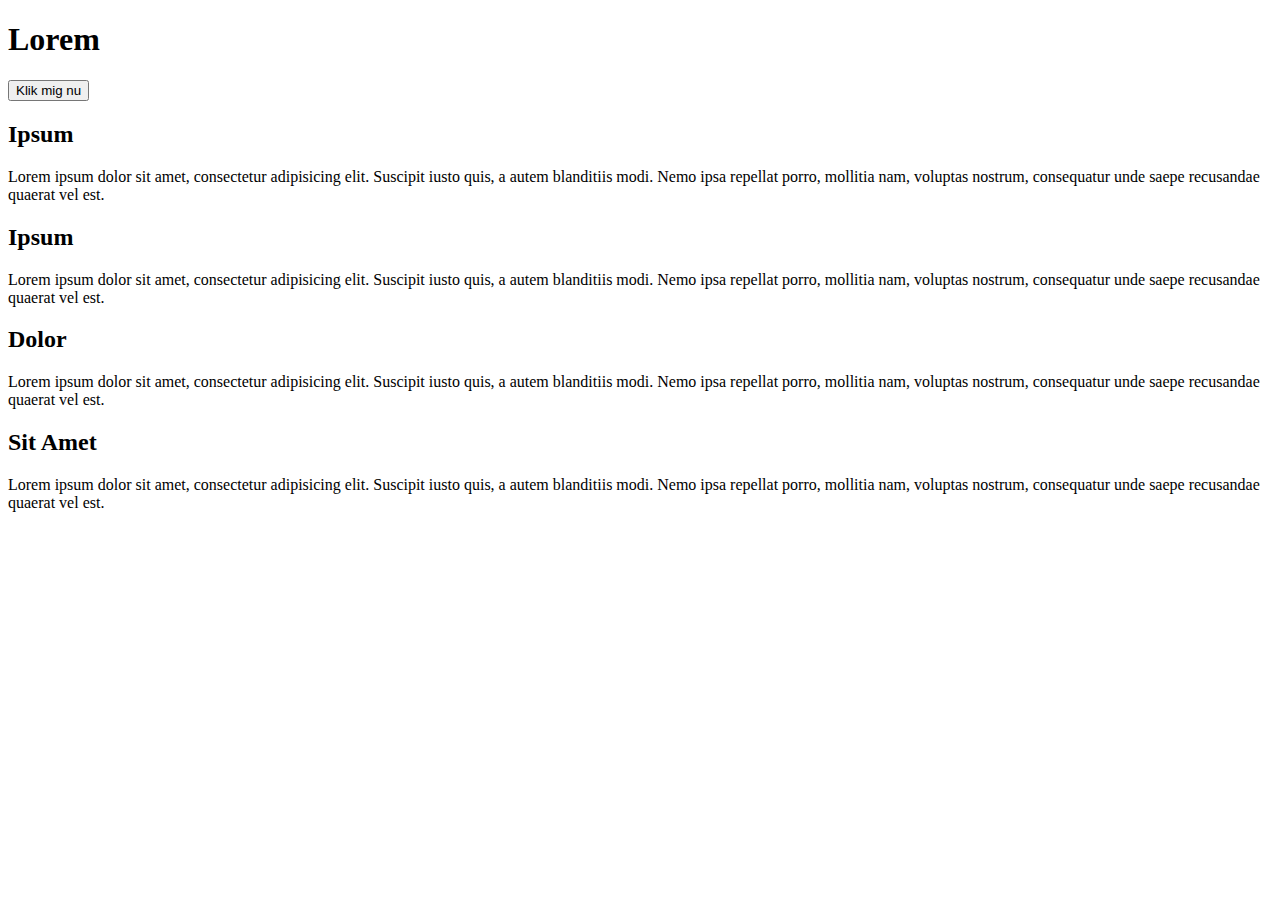
<file: per-20200910/jQuery-intro/index.html>
<!DOCTYPE html>
<html lang="">

<head>
	<meta charset="utf-8">
	<title>Example Title</title>
	<meta name="author" content="Your Name">
	<meta name="description" content="Example description">
	<meta name="viewport" content="width=device-width, initial-scale=1.0">
	<link rel="stylesheet" href="">
	<link rel="icon" type="image/x-icon" href=""/>
</head>

<body>
	<header>
		<h1>Lorem</h1>
	</header>
	<main>
		<button id="enKnap"> Klik mig nu </button>
	
		<article>
		<h2>Ipsum</h2>
		<p>Lorem ipsum dolor sit amet, consectetur adipisicing elit. Suscipit iusto quis, a autem blanditiis modi. Nemo ipsa repellat porro, mollitia nam, voluptas nostrum, consequatur unde saepe recusandae quaerat vel est.</p>
		</article>
		
		<article>
		<h2>Ipsum</h2>
		<p>Lorem ipsum dolor sit amet, consectetur adipisicing elit. Suscipit iusto quis, a autem blanditiis modi. Nemo ipsa repellat porro, mollitia nam, voluptas nostrum, consequatur unde saepe recusandae quaerat vel est.</p>
		</article>
		
		<article>
		<h2>Dolor</h2>
		<p>Lorem ipsum dolor sit amet, consectetur adipisicing elit. Suscipit iusto quis, a autem blanditiis modi. Nemo ipsa repellat porro, mollitia nam, voluptas nostrum, consequatur unde saepe recusandae quaerat vel est.</p>
		</article>
		
		<article>
		<h2>Sit Amet</h2>
		<p>Lorem ipsum dolor sit amet, consectetur adipisicing elit. Suscipit iusto quis, a autem blanditiis modi. Nemo ipsa repellat porro, mollitia nam, voluptas nostrum, consequatur unde saepe recusandae quaerat vel est.</p>
		</article>
	</main>
	<footer></footer>
	
	<!-- load jQuery library -->
	<script type="text/javascript" src="js/jquery-3.5.1.min.js"></script>
	
	<!-- load JavaScript -->
	<script src="js/js.js"></script>
</body>

</html>
</file>
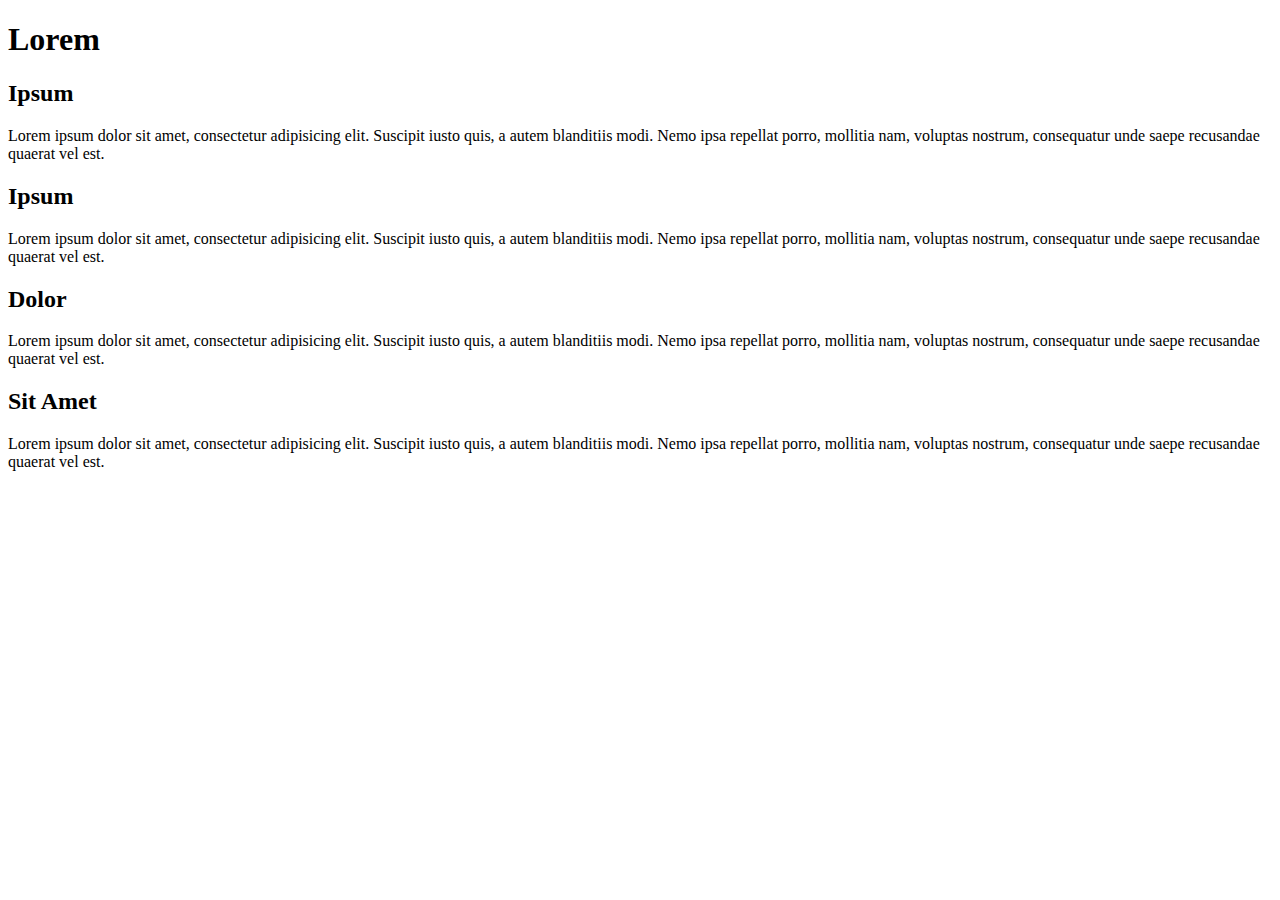
<file: jQuery-boilerplate/jQuery-boilerplate.html>
<!DOCTYPE html>
<html lang="">

<head>
	<meta charset="utf-8">
	<title>Example Title</title>
	<meta name="author" content="Your Name">
	<meta name="description" content="Example description">
	<meta name="viewport" content="width=device-width, initial-scale=1.0">
	<link rel="stylesheet" href="">
	<link rel="icon" type="image/x-icon" href=""/>
</head>

<body>
	<header>
		<h1>Lorem</h1>
	</header>
	<main>
		<article>
		<h2>Ipsum</h2>
		<p>Lorem ipsum dolor sit amet, consectetur adipisicing elit. Suscipit iusto quis, a autem blanditiis modi. Nemo ipsa repellat porro, mollitia nam, voluptas nostrum, consequatur unde saepe recusandae quaerat vel est.</p>
		</article>
		
		<article>
		<h2>Ipsum</h2>
		<p>Lorem ipsum dolor sit amet, consectetur adipisicing elit. Suscipit iusto quis, a autem blanditiis modi. Nemo ipsa repellat porro, mollitia nam, voluptas nostrum, consequatur unde saepe recusandae quaerat vel est.</p>
		</article>
		
		<article>
		<h2>Dolor</h2>
		<p>Lorem ipsum dolor sit amet, consectetur adipisicing elit. Suscipit iusto quis, a autem blanditiis modi. Nemo ipsa repellat porro, mollitia nam, voluptas nostrum, consequatur unde saepe recusandae quaerat vel est.</p>
		</article>
		
		<article>
		<h2>Sit Amet</h2>
		<p>Lorem ipsum dolor sit amet, consectetur adipisicing elit. Suscipit iusto quis, a autem blanditiis modi. Nemo ipsa repellat porro, mollitia nam, voluptas nostrum, consequatur unde saepe recusandae quaerat vel est.</p>
		</article>
	</main>
	<footer></footer>
	
	<!-- load jQuery library -->
	<script type="text/javascript" src="js/jquery-3.5.1.min.js"></script>
	
	<!-- load JavaScript -->
	<script src="js/js.js"></script>
</body>

</html>
</file>
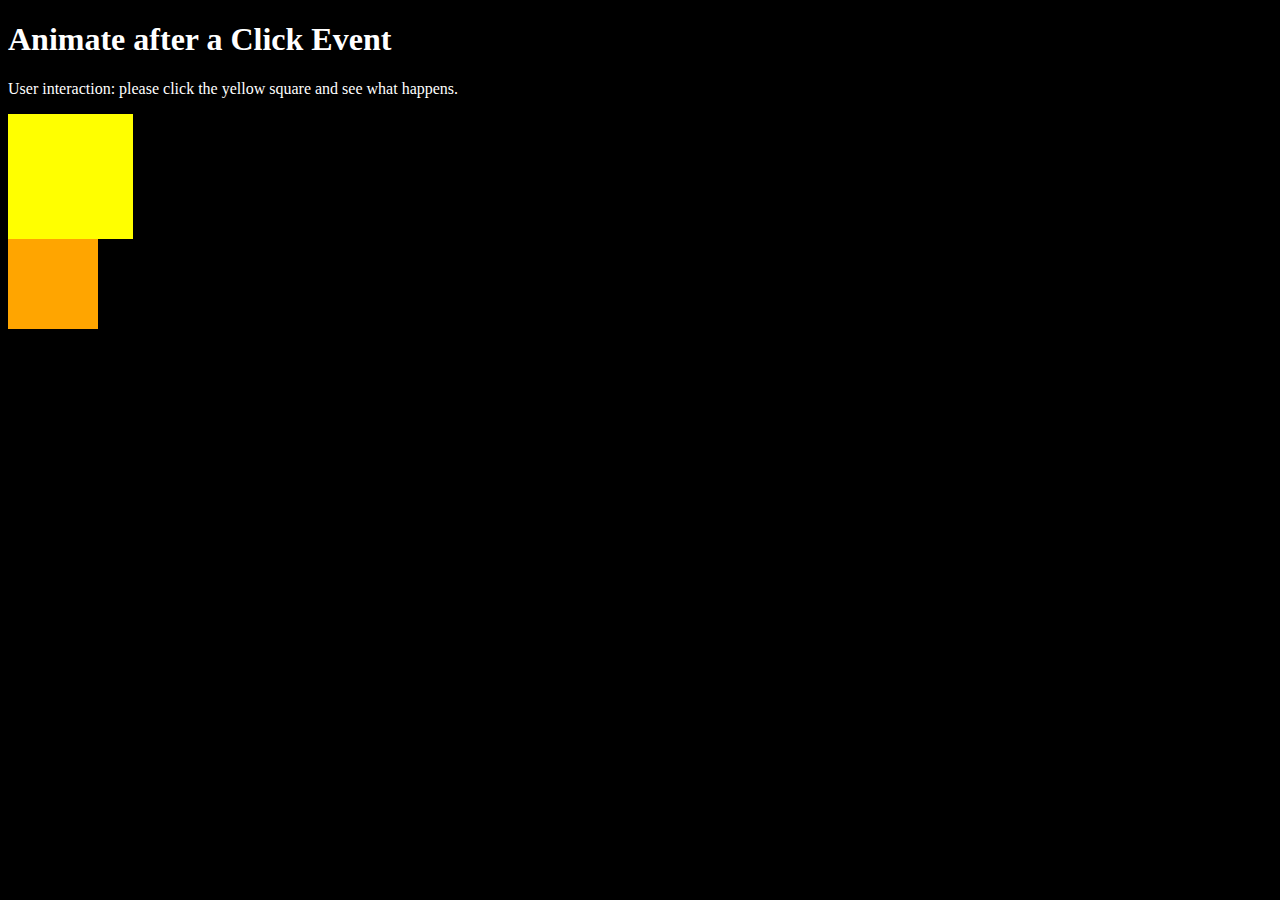
<file: per-20200902/klikEvent/klikEvent.html>
<!DOCTYPE html>
<html lang="en">

<head>
    <meta charset="UTF-8">
    <meta name="viewport" content="width=device-width, initial-scale=1.0">
    <meta http-equiv="X-UA-Compatible" content="ie=edge">
    <link rel="stylesheet" href="css/style.css">
    <title>JavaScript Boilerplate</title>
</head>

<body>

    <h1>Animate after a Click Event</h1>
    <p>User interaction: please click the yellow square and see what happens.</p>

    <!-- here is the square for the animation -->
    <div id="square"></div>
    <div id="sq2"></div>

    <!-- scripts -->
    <script src="js/js.js"></script>
</body>

</html>
</file>
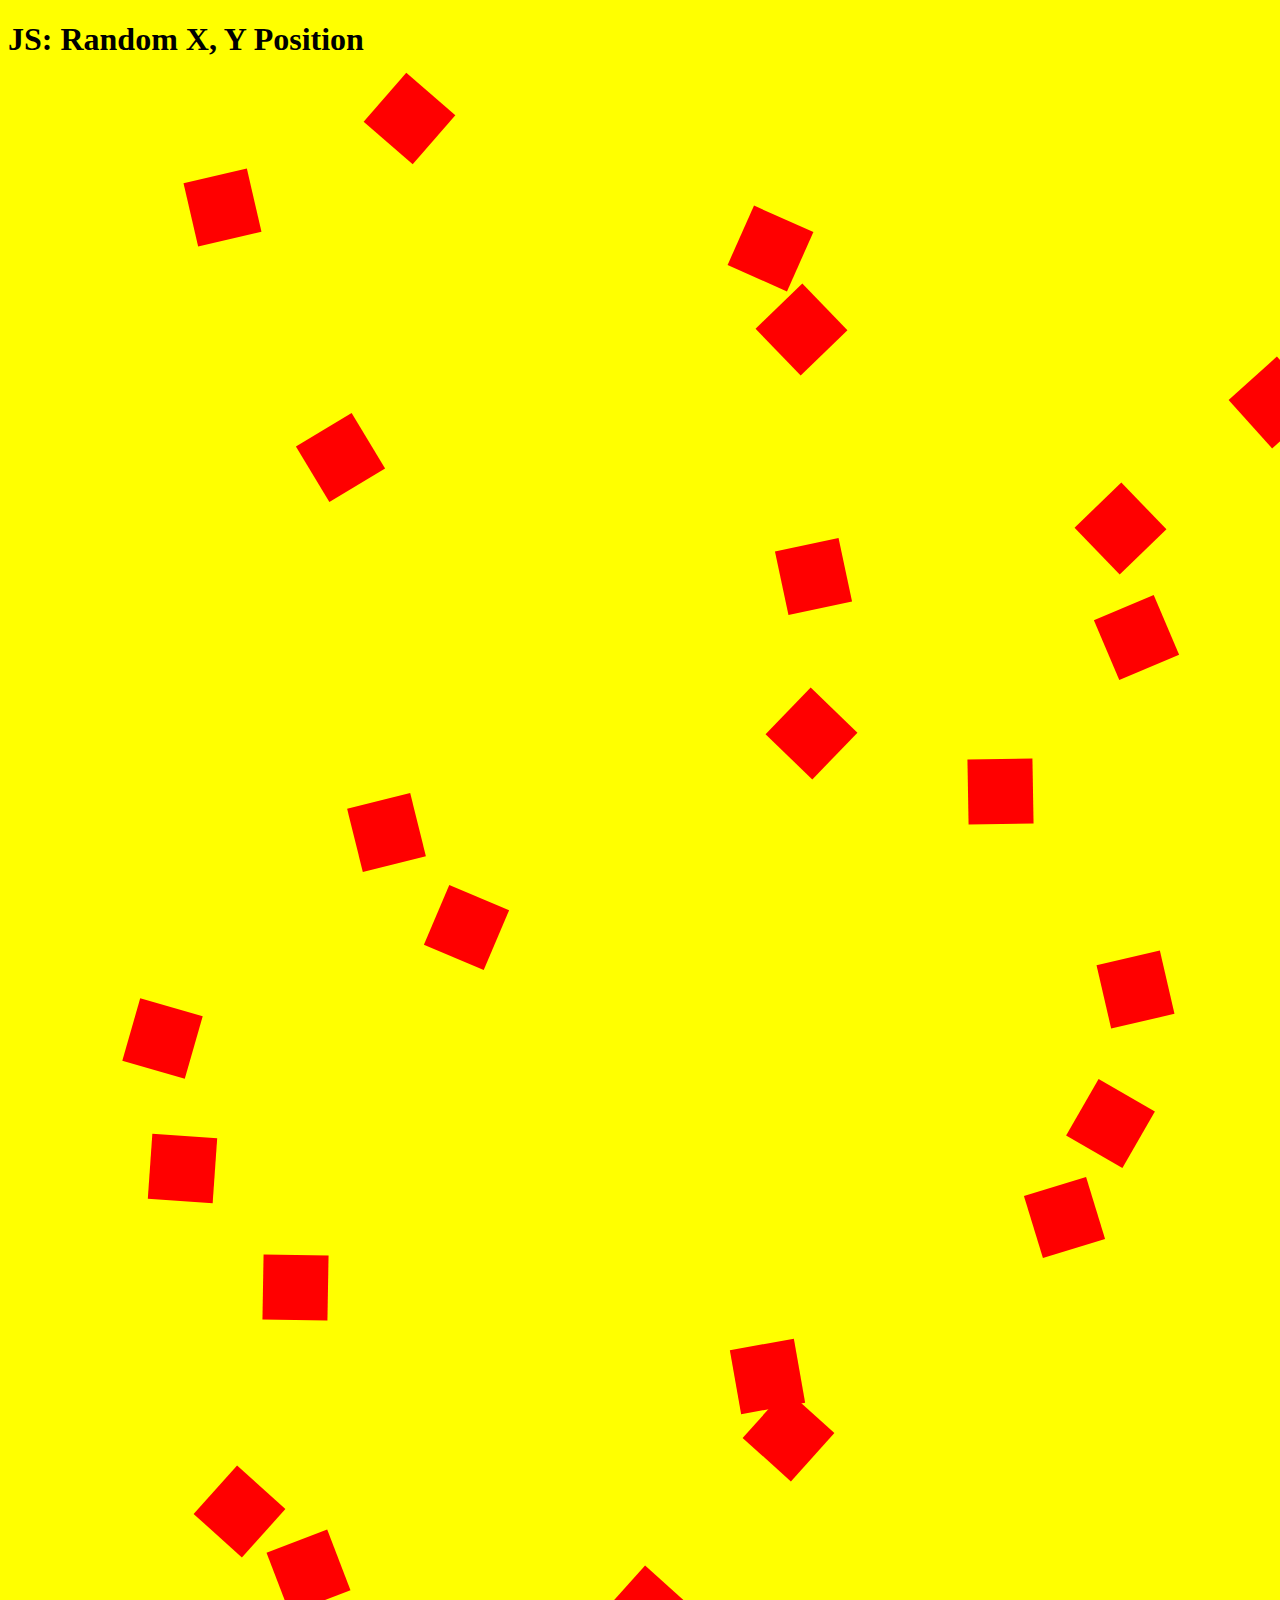
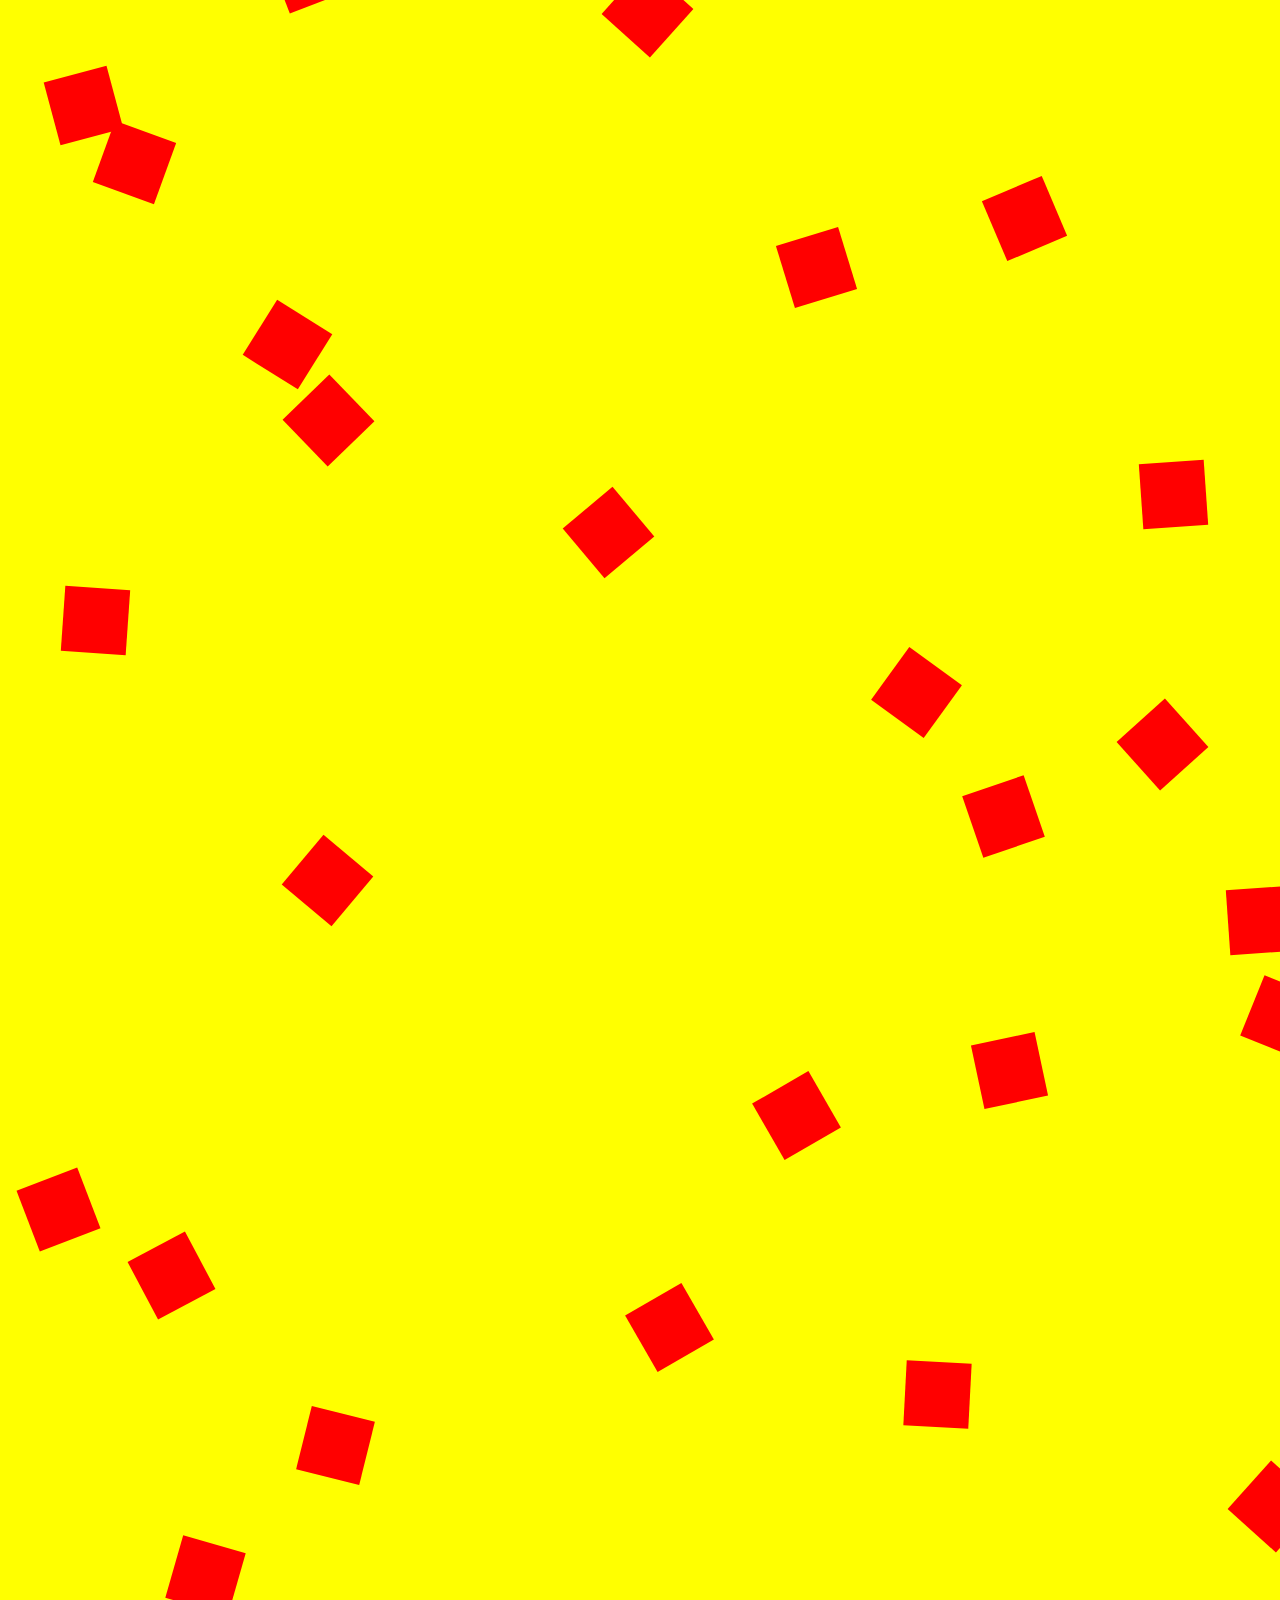
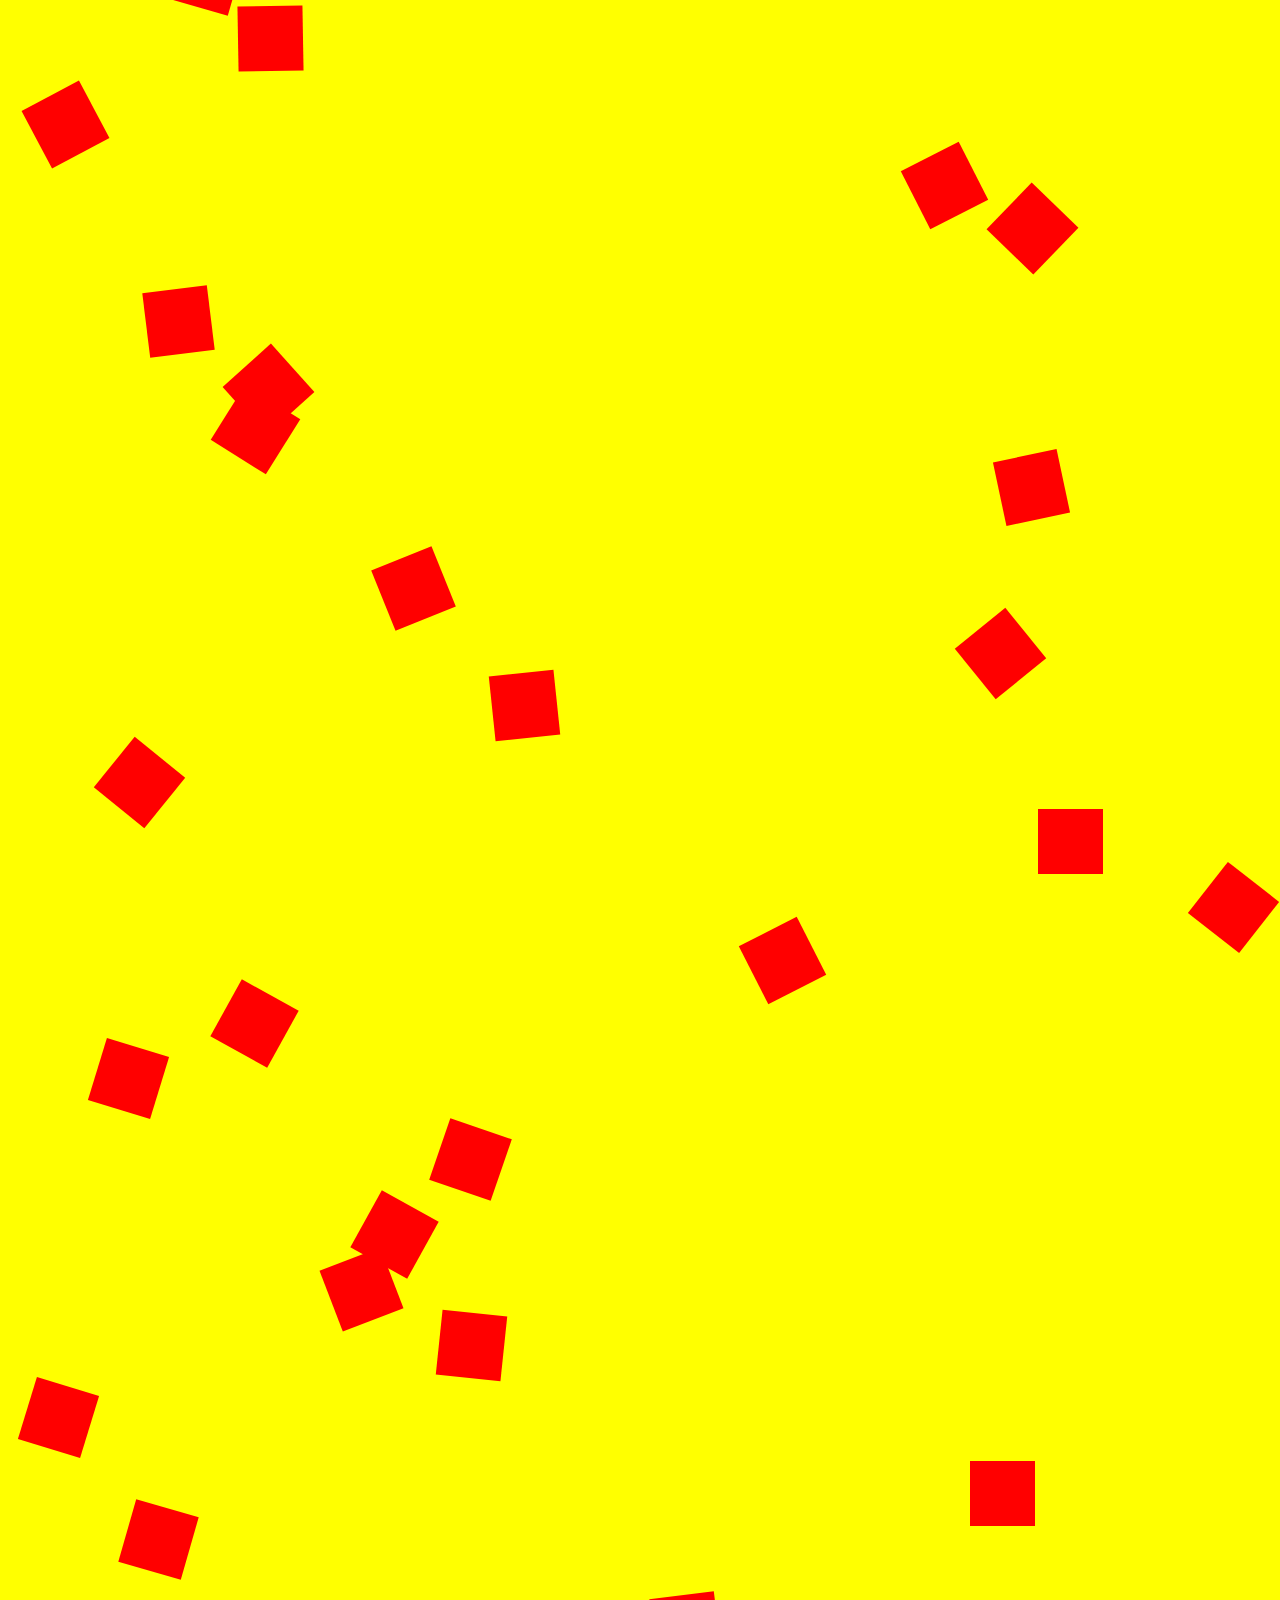
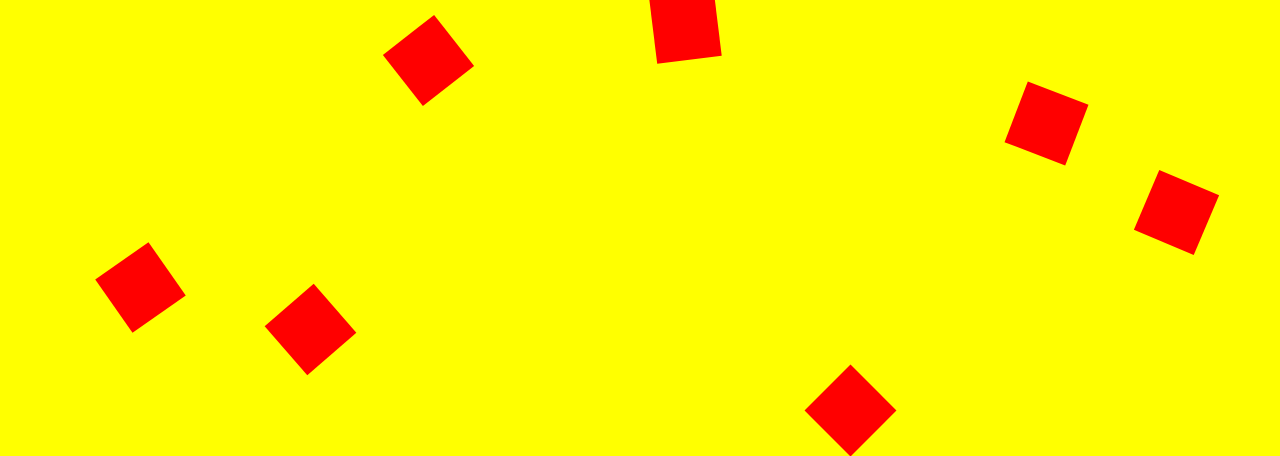
<file: per-20200902/mangeFirkanter/mangeFirkanter.html>
<!DOCTYPE html>
<html lang="en">

<head>
    <meta charset="UTF-8">
    <meta name="viewport" content="width=device-width, initial-scale=1.0">
    <meta http-equiv="X-UA-Compatible" content="ie=edge">
    <link rel="stylesheet" href="css/style.css">
    <title>JavaScript Boilerplate</title>
</head>

<body>

    <h1>JS: Random X, Y Position</h1>
    <div id="scene"></div>

    <!-- scripts -->
    <script src="js/js.js"></script>
</body>

</html>
</file>
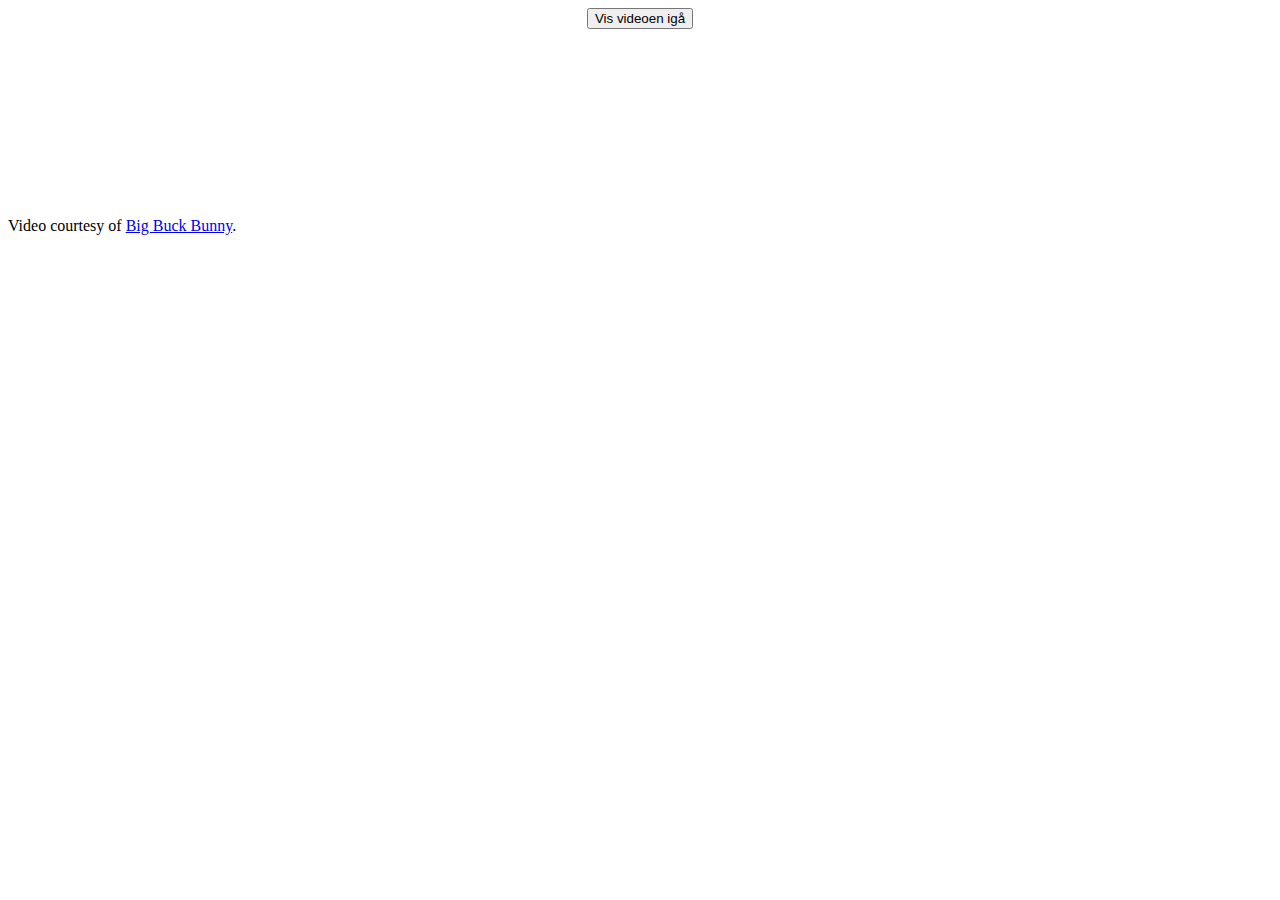
<file: per-20200903/video/lavTaggen.html>
<!DOCTYPE html> 
<html> 
<body>

    <div style="text-align:center">
        <!--button onclick="playPause()">Play/Pause</button> 
  <button onclick="makeBig()">Big</button>
  <button onclick="makeSmall()">Small</button>
  <button onclick="makeNormal()">Normal</button -->

        <button id="visVid"> Vis videoen igå </button>
        <br><br>
        
        <video id="video2" width="420">
            <!-- sæt video ind her ... -->
        </video>

    </div>

    <script>
        
        /**
         * Q: hvordan kan man indsætte en video via Js?
         * A: ----
         */

        // denne funktion laver en video
        let Abracadabra = function() {
            let srcTag = document.createElement("source");
            let video2src = "media/parade-edinburgh-2015.MP4";
            srcTag.src = video2src;
            video2.appendChild(srcTag);
        }
        
        // videoen vises ved klik på visVid
        visVid.addEventListener('click', Abracadabra);
        
        /*
        let Xbracadabra = function( videoNavn ) {
            let srcTag = document.createElement("source");
            let video2src = "media/" + videoNavn;
            
            srcTag.src = video2src;
            video2.appendChild(srcTag);
        }
        
        Xbracadabra("parade-edinburgh-2015.MP4");
        */
        

        function playPause() {
            if (myVideo.paused)
                myVideo.play();
            else
                myVideo.pause();
        }

        function makeBig() {
            myVideo.width = 560;
        }

        function makeSmall() {
            myVideo.width = 320;
        }

        function makeNormal() {
            myVideo.width = 420;
        }
    </script>

    <p>Video courtesy of <a href="https://www.bigbuckbunny.org/" target="_blank">Big Buck Bunny</a>.</p>

</body></html>
</file>
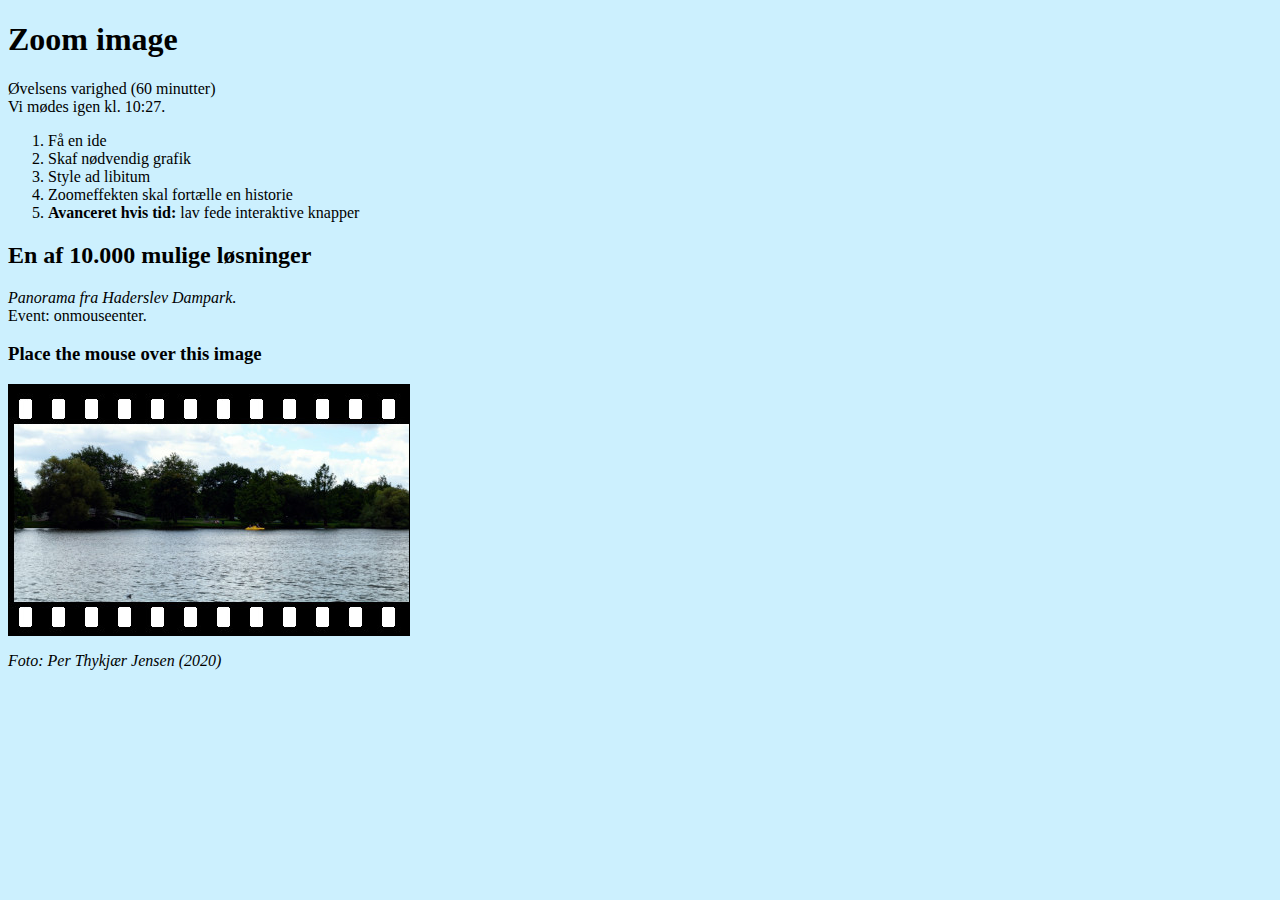
<file: per-20200904/zoomImage/jsBoilerplate.html>
<!DOCTYPE html>
<html lang="en">

<head>
    <meta charset="UTF-8">
    <meta name="viewport" content="width=device-width, initial-scale=1.0">
    <meta http-equiv="X-UA-Compatible" content="ie=edge">
    <link rel="stylesheet" href="css/style.css">
    <title>Zoom Image</title>
</head>

<body>
    <main>

        <h1>Zoom image</h1>
        
        <p>
            Øvelsens varighed (60 minutter)<br>
            Vi mødes igen kl. 10:27.
        </p>
        
        <ol>
            <li> Få en ide </li>
            <li> Skaf nødvendig grafik </li>
            <li> Style ad libitum </li>
            <li> Zoomeffekten skal fortælle en historie </li>
            <li> <strong>Avanceret hvis tid:</strong> lav fede interaktive knapper </li>
        </ol>
        
        <h2>En af 10.000 mulige løsninger</h2>
        
        <p><em>Panorama fra Haderslev Dampark.</em><br>
            Event: onmouseenter.</p>
    
        <h3>Place the mouse over this image</h3>
        
        <!-- herunder sker animationen af baggrunden v. klik -->
        <div id="zoom"></div>
        <p><em>Foto: Per Thykjær Jensen (2020)</em></p>

    </main>


    <!-- scripts -->
    <script src="js/js.js"></script>
</body>

</html>
</file>
<file: per-20200902/klikEvent/css/style.css>
/**
 * file: style.css
 * purpose: styles, animation etc
 * further development: meyer reset perhaps?
 **/

/* her kan du tilføje en fed baggrund */
body {
  background-color: #000;
}

/* firkant */
h1, p {color: #fff;}
#square {
  background-color: yellow;
  width: 125px;
  height: 125px;
}

#sq2 {
  background-color: orange;
  width: 90px;
  height: 90px;
}


/* en from to animation */
@keyframes example {
  from {left: 0px;}
  to {left: 200px}
}

/* ekstra animation */
/* en from to animation */
@keyframes sq2flyt {
  from {left: 0px;}
  to {left: 200px}
}

/* denne class kaldes og fjernes af javascriptet */
.animate {
  position: relative;
  animation-name: example;
  animation-duration: 4s;
}

.sq2anim {
  position: relative;
  animation-name: sq2flyt;
  animation-duration: 14s;
}
</file>
<file: per-20200902/mangeFirkanter/css/style.css>
/**
 * file: style.css
 * purpose: styles, animation etc
 * further development: meyer reset perhaps?
 **/
body {
  background-color: yellow;
  overflow: hidden;
}

.red {
  position: relative;
  width: 65px;
  height: 65px;
  background-color: red;
}
</file>
<file: per-20200904/zoomImage/css/style.css>
/**
 * file: style.css
 * purpose: styles, animation etc
 * further development: meyer reset perhaps?
 **/
body {
    /* via eye dropper plugin */
    background-color: #ccf0fe;
}

@keyframes moveBg {
    from {
        /* definerer startpunktet på det store billede */
        background-position: 0px 0px;
    }

    to {
        /* definerer slutpunktet på det store billede */
        background-position: -400px 0px;
    }
}

/* kalder animationen, og tilføjes via klik */
.moveIt {
    animation-name: moveBg;
    animation-duration: 14s;
    animation-direction: alternate;
    animation-iteration-count: 1;
    animation-fill-mode: forwards;

}

/* 
 den "scene" eller "åbning" vi kigger igennem
 den skal være mindre end baggrundsbilledet
*/
#zoom {
    position: relative;
    overflow: hidden;
    width: 400px;
    height: 250px;
    border: 1px solid #000;
    background-image: url(../images/damparken-haderslev.jpg);
    background-position: 0px 0px;
}
</file>
